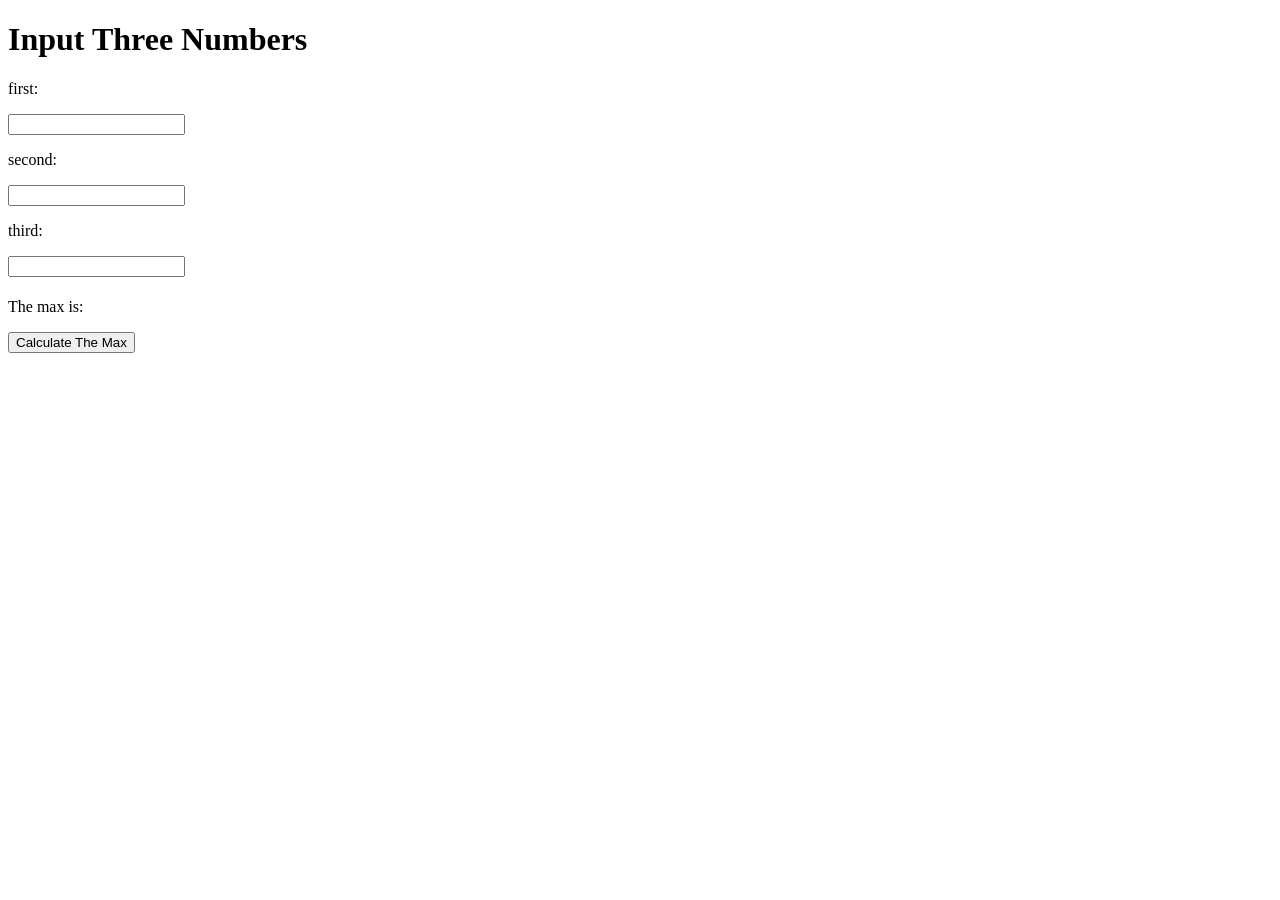
<file: compare/index.html>
<!DOCTYPE html>
<html lang="en">
<head>
    
    <title>Input Three Numbers</title>
    <script src="code.js" defer></script>
</head>
<body>

    <h1>Input Three Numbers</h1>

    
    <p>first:</p>
    <input type="number" id="num1">
    <p>second:</p>
    <input type="number" id="num2">
    <p>third:</p>
    <input type="number" id="num3">
    <h1></h1>
    

    <p id="result">The max is:</p>
    
    <button id="findBtn">Calculate The Max</button>

</body>
</html>
</file>
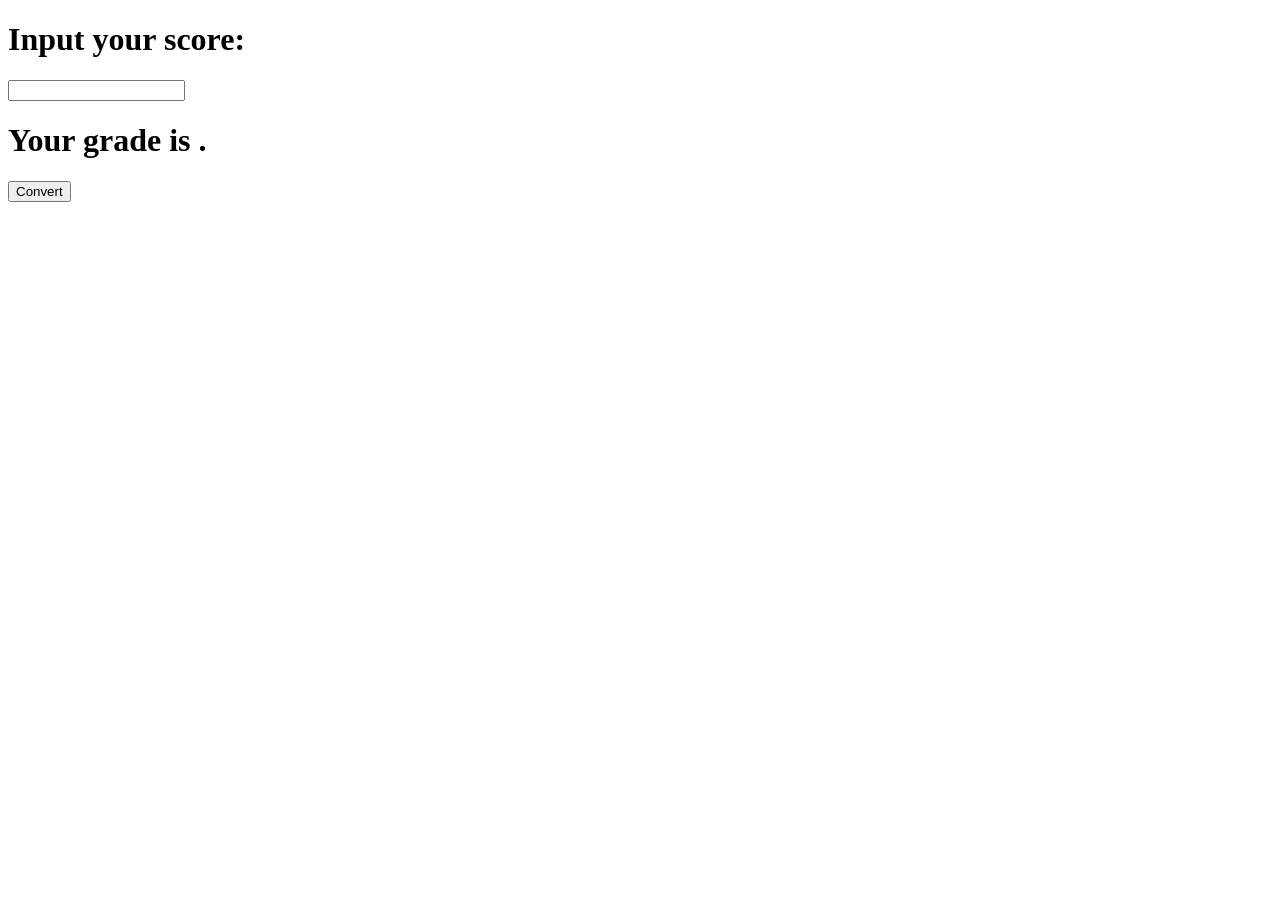
<file: grade/index.html>
<!DOCTYPE html>
<html lang="en">
<head>
    <title>Grade Converter</title>
    <script src="code.js" defer></script>
</head>
<body>

    <h1>Input your score:</h1>

    <input type="number" id="scoreInput" step="0.1">

    <h1 id="result">Your grade is .</h1>

    <button id="convertButton">Convert</button>

</body>
</html>
</file>
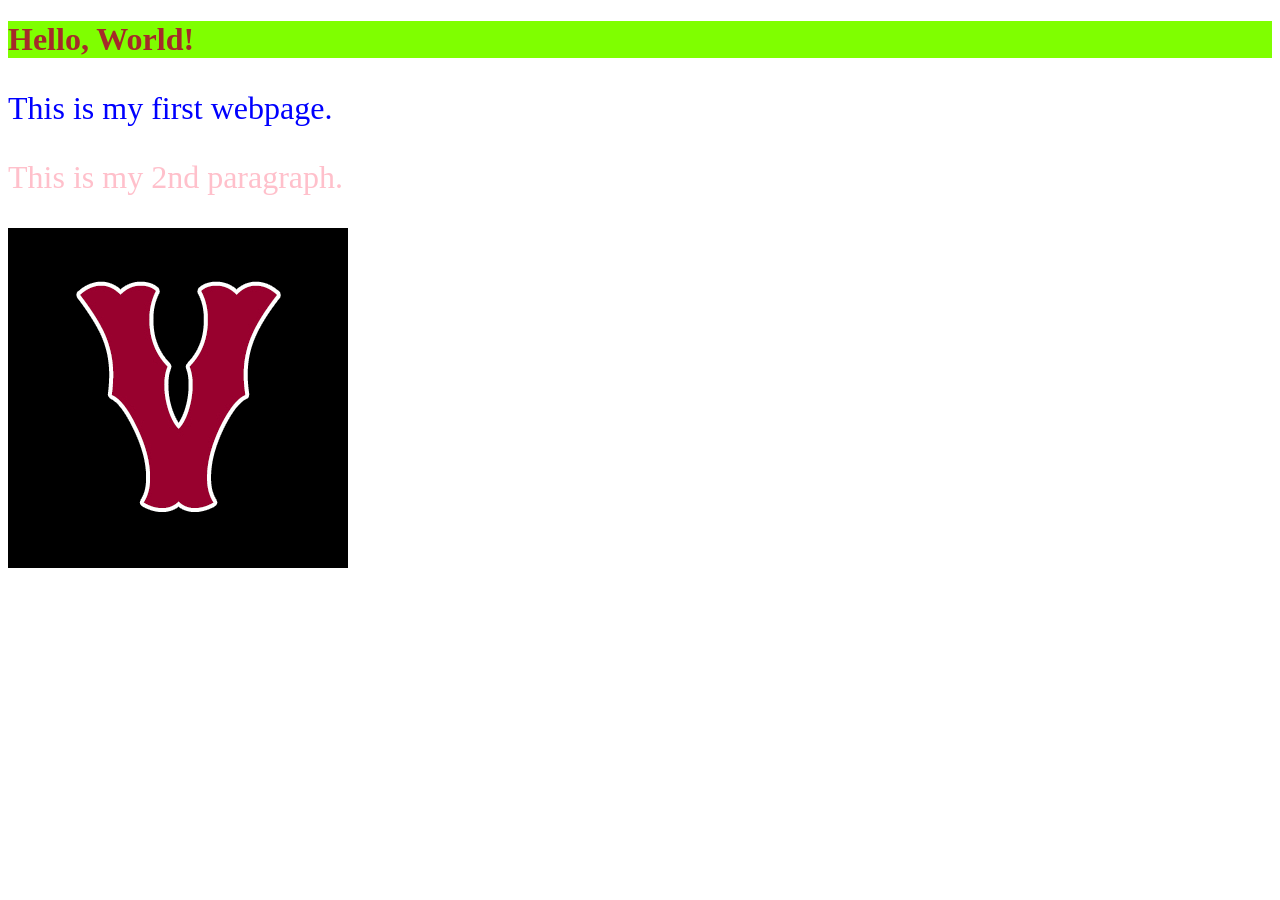
<file: Hello/index.html>
<!DOCTYPE html>
<html>
    <head>
        <title>Hello World!</title>
        <link rel="stylesheet" href="style.css">
        <script src="code.js" defer></script>
    </head>

    <body>
        <h1 id="heading">Hello World!</h1>
        <p>This is my first webpage.</p>
        <p id="pink">This is my 2nd paragraph.</p>
        <img src="viking.jpg">
        
        
    </body>
</html>
</file>
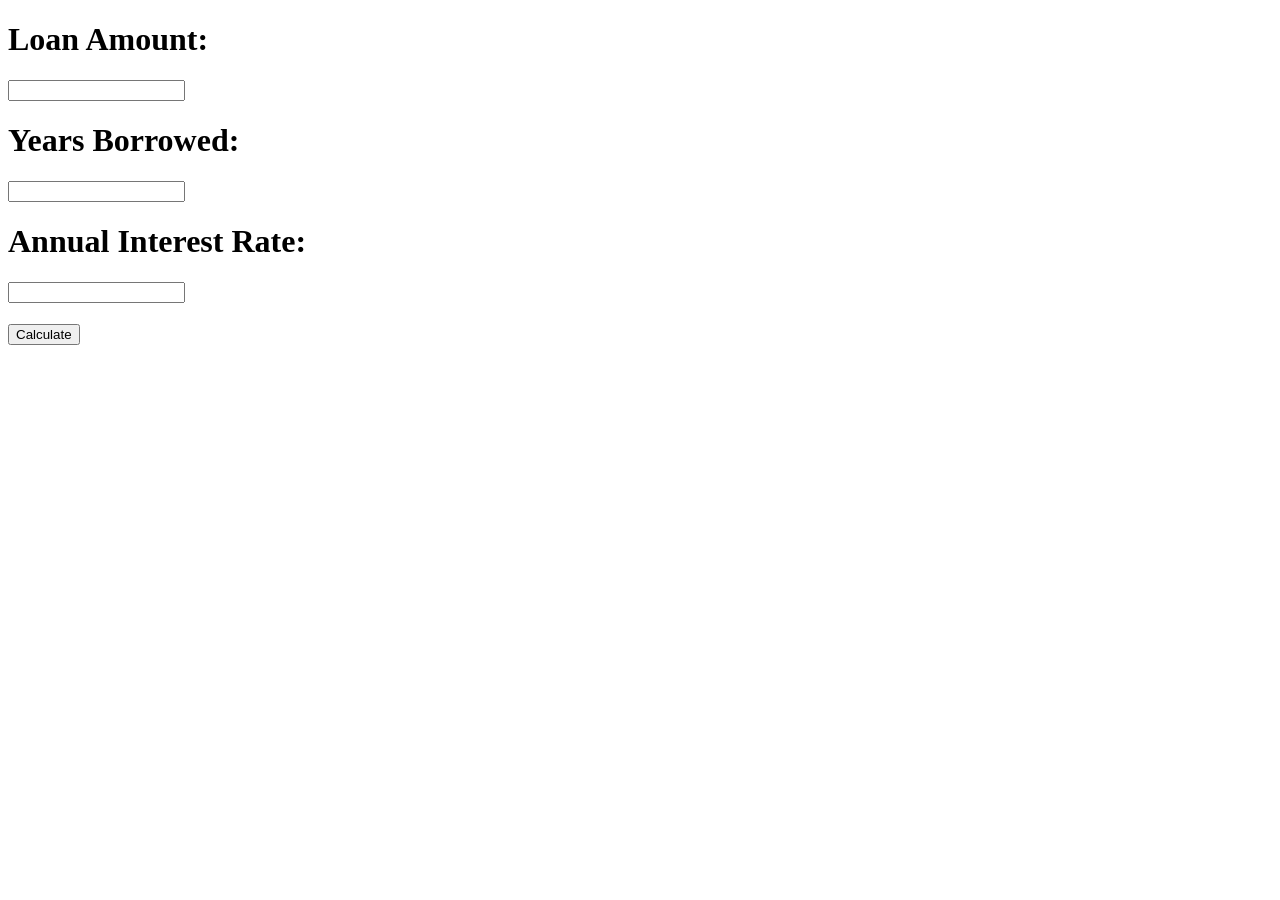
<file: Pay/index.html>
<!DOCTYPE html>
<html lang="en">
<head>
    <title>Monthly Payment</title>
    <script src="code.js" defer></script>
</head>
<body>
    <h1>Loan Amount:</h1>
    <input type="number" id="Loan">
    <h1>Years Borrowed:</h1>
    <input type="number" id="year">
    <h1>Annual Interest Rate:</h1>
    <input type="number" id="rate">
    <h1 id="result"></h1>
    <button id="btn">Calculate</button>
</body>
</html>
</file>
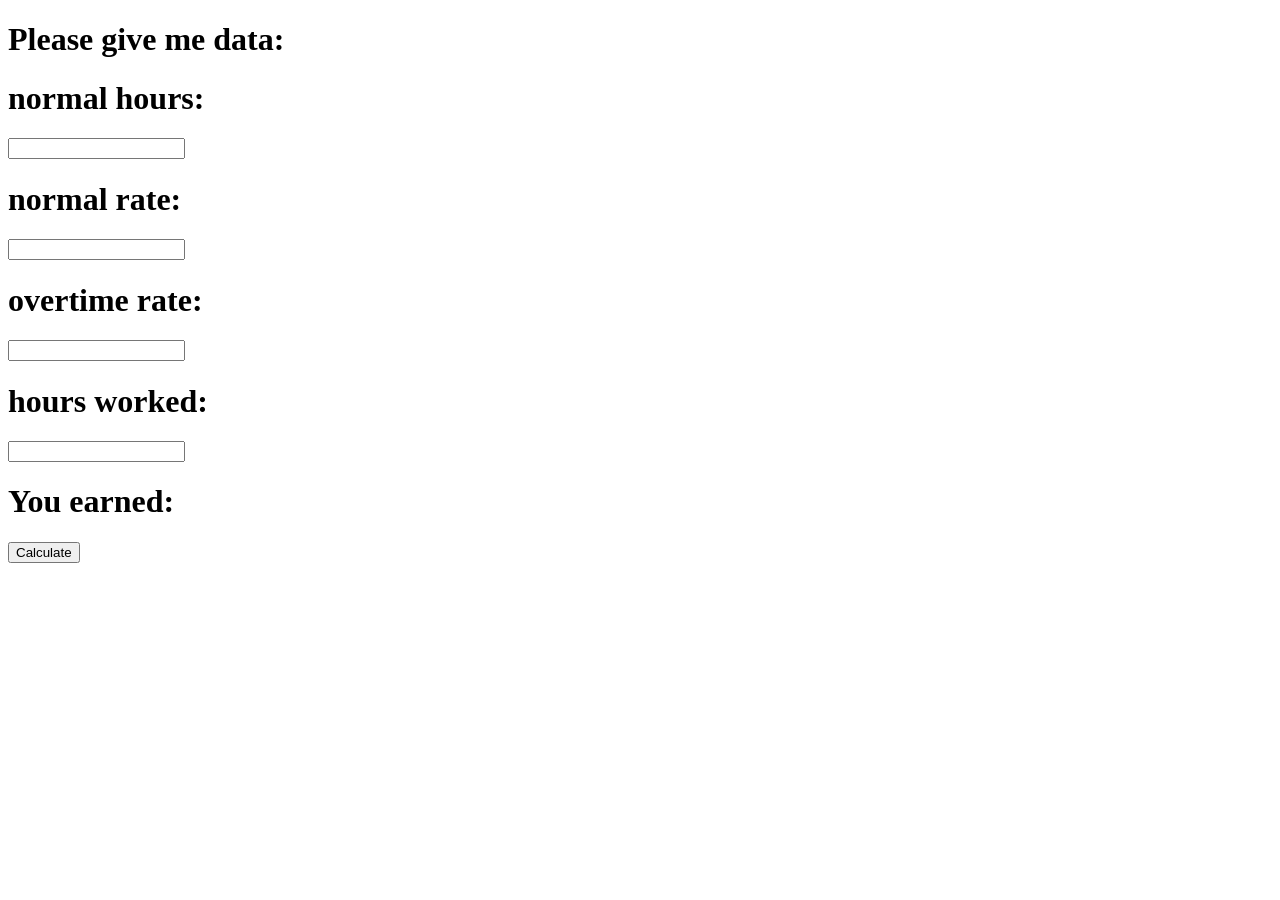
<file: wages/index.html>
<!DOCTYPE html>
<html>
    <Head>
        <Title>Calculate Wages</Title>
        <script src="logic.js" defer></script>
    </Head>
    <body>
        <h1>Please give me data:</h1>
        <h1>normal hours:</h1>
        <input type="number" id="normal_hours">

        <h1>normal rate:</h1>
        <input type="number" id="normal_rate">

        <h1>overtime rate:</h1>
        <input type="number" id="overtime_rate">

        <h1>hours worked:</h1>
        <input type="number" id="hours_worked">

        <h1>You earned:</h1>
        <h1 id="result"></h1>
        <button id="btn">Calculate</button>
    </body>
</html>
</file>
<file: Hello/style.css>
h1 {
    color: brown;
    background-color: chartreuse;
    }
p {
    color: blue;
    font-size: xx-large;
    }
#pink {
    color: pink;
    }
</file>
